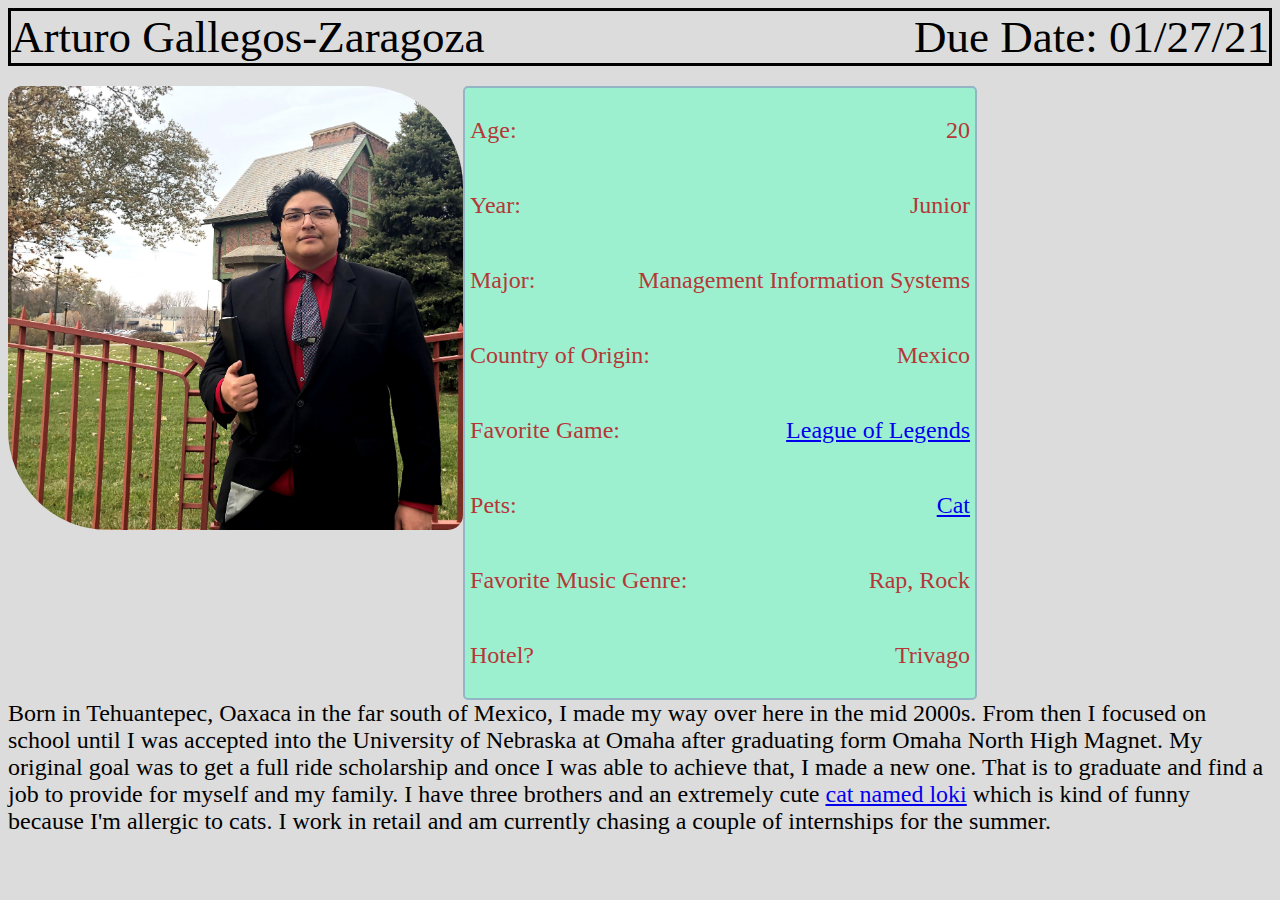
<file: index.html>
<!DOCTYPE html>
<html lang="en">
    <title>Super Awesome Dope Webpage</title>
    <head>
        <meta charset="UTF-8">
        <title>Super Awesome Dope Webpage</title>
        <link href="styles1.css" rel="stylesheet">
    </head>
    
    <body>
        <header>
            <div class="logo">Arturo Gallegos-Zaragoza</div>
            <div>Due Date: 01/27/21</div>
        </header>
        <div class="allInfo">
                <div class="summaryOfInfo">
                    <img src="arturo.jpg" alt="Photo of me!">
                    <div>
                        <div>
                            <p>Age:</p>
                            <p>20</p>
                        </div>
                        <div>
                            <p>Year:</p>
                            <p>Junior</p>
                        </div>
                        <div>
                            <p>Major:</p>
                            <p>Management Information Systems</p>
                        </div>
                        <div>
                            <p>Country of Origin:</p>
                            <p>Mexico</p>
                        </div>
                        <div>
                            <p>Favorite Game:</p>
                            <p><a href="https://na.leagueoflegends.com/en-us/">League of Legends</a></p>
                        </div>
                        <div>
                            <p>Pets:</p>
                            <p><a href="loki.html">Cat</a></p>
                        </div>
                        <div>
                            <p>Favorite Music Genre:</p>
                            <p>Rap, Rock</p>
                        </div>
                        <div>
                            <p>Hotel?</p>
                            <p>Trivago</p>
                        </div>
                    </div>
                </div>
            </div>
            <div class="expandedInfo">
                Born in Tehuantepec, Oaxaca in the far south of Mexico, I made my way over here in the mid 2000s. From then I focused on school until I was accepted into the University of Nebraska at Omaha after graduating form Omaha North High Magnet. My original goal was to get a full ride scholarship and once I was able to achieve that, I made a new one. That is to graduate and find a job to provide for myself and my family. I have three brothers and an extremely cute <a href="loki.html">cat named loki</a> which is kind of funny because I'm allergic to cats. I work in retail and am currently chasing a couple of internships for the summer. 
            </div>
        </div>

    </body>
</html>
</file>
<file: styles1.css>
header {
    text-align: left;
    display: flex;
    justify-content: space-between;
    font-size: 45px;
    border: 3px solid black;
}


body {
    background-color: gainsboro;
}

.summaryOfInfo > img {
    width: 60%;
    height: 60%;
    border-radius: 15px 100px
}

.summaryOfInfo {
    margin-top: 20px;
    display: flex;
    justify-content: space-between;
    margin-right: 40%;
}

 .summaryOfInfo > div > div {
    display: flex;
    width: 500px;
    justify-content: space-between;
    font-size: x-large;
}

 .summaryOfInfo > div {
    background-color: #9cf0d0;
    border: 2px solid #93B5C6;
    border-radius: 5px;
    color: #b63737;
    padding: 5px;
    width: 500px;
}

 .expandedInfo {
    font-size: 24px;
}

 div.gallery {
    margin: 60px;
    border: 1px solid #ccc;
    float: left;
    width: 450px;
}
  
  div.gallery:hover {
    border: 2px solid #777;
}
  
  div.gallery img {
    width: 100%;
    height: auto;
}
  
  div.desc {
    padding: 15px;
    text-align: center;
}
</file>
